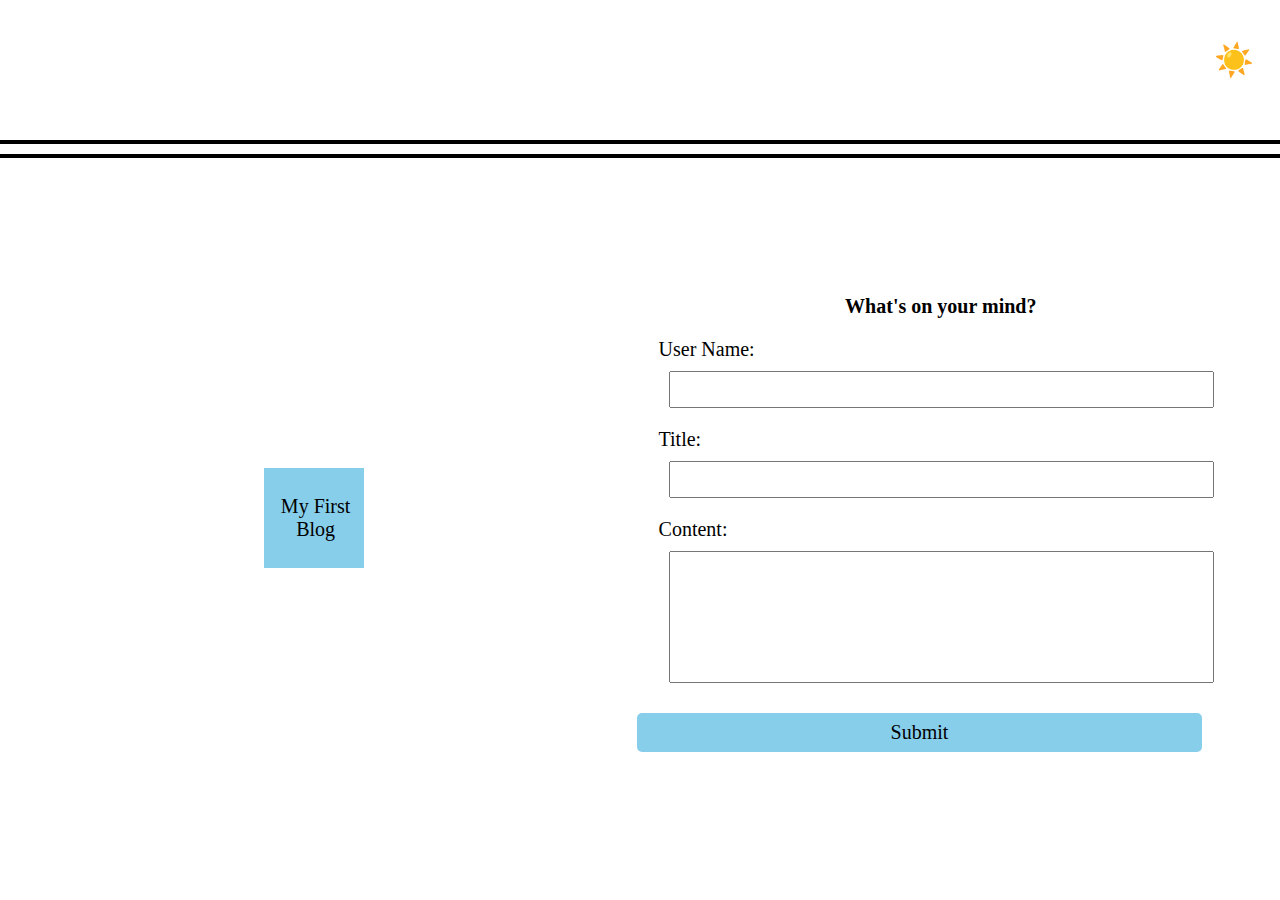
<file: index.html>
<!DOCTYPE html>
<html lang="en">

<head>
    <meta charset="UTF-8" />
    <meta name="viewport" content="width=device-width, initial-scale=1.0" />
    <link rel="stylesheet" href="./assets/css/form.css" />
    <title>Doppler Challenge 4 Form</title>
</head>


<header>
    <button id="lightDarkSwitcher">☀️</button>
    <hr>
    <hr>
</header>

<main>

    <body>
        <div class="container">
            <section class="blogWelcome">
                <section class="blogDisplay">
                    <span class="blogText">My First Blog</span>
                </section>
            </section>
            <section class="column form">
                <h2 id="sectionTitle">What's on your mind?</h2>
                <form id="formUserName">
                    <label for="userName">User Name:</label><br>
                    <input type="text" id="userName" name="userName"><br>
                </form>
                <form id="formBlogTitle">
                    <label for="blogTitle">Title:</label><br>
                    <input type="text" id="blogTitle" name="blogTitle"><br>
                </form>
                <form id="formBlogContent">
                    <label for="blogContent">Content:</label><br>
                    <input type="text" id="blogContent" name="blogContent"><br>
                </form>
                <button id="submitButton">Submit</button>
            </section>
        </div>

        <script src="./assets/js/logic.js"></script>
        <script src="./assets/js/form.js"></script>

    </body>
</main>

</html>
</file>
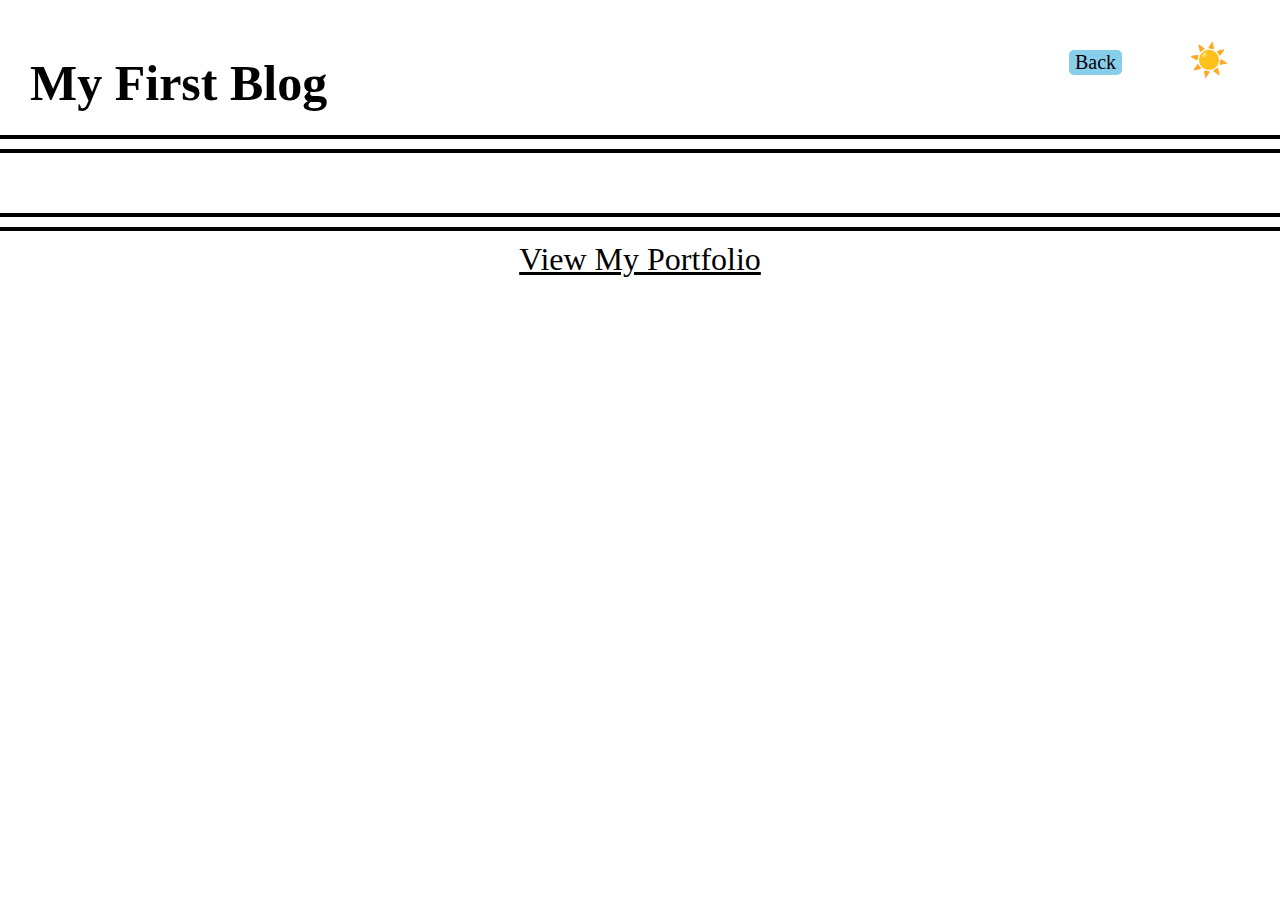
<file: blog.html>
<!DOCTYPE html>
<html lang="en">

<head>
    <meta charset="UTF-8" />
    <meta name="viewport" content="width=device-width, initial-scale=1.0" />
    <link rel="stylesheet" href="./assets/css/blog.css" />
    <title>Doppler Challenge 4 Blog</title>
</head>

<header>
    <div class="headerContainer">
        <h1 class="blogHeader">My First Blog</h1>
    </div>
    <div class="buttonContainer">
        <button id="backButton">Back</button>
    </div>
    <div class="buttonContainer">
        <button id="lightDarkSwitcher">☀️</button>
    </div>
</header>

    <body>
        <main>
            <hr class="headerBreak">
            <hr class="headerBreak">


            <section class="blogPosts">
                <ul id="blogList">

                </ul>
            </section>
            <hr class="headerBreak">
            <hr class="headerBreak">
            <footer>
                <a id="portfolioLink" href="https://ndoppler.github.io/doppler-module-2-challenge/">View My Portfolio</a>
            </footer>
            <script src="./assets/js/logic.js"></script>
            <script src="./assets/js/blog.js"></script>

        </main>
    </body>

</html>
</file>
<file: assets/css/form.css>
@import url("styles.css");

.container {
    width: 98%;
    height: 700px;
    display: flex;
    justify-content: space-around;
    align-items: center;
  }

.blogWelcome {
    display: flex;
    justify-content: center;
    height: 650px;
    width: 50%;
    align-self: center;
}

.blogDisplay {
    display: flex;
    background: var(--accentColor);
    height: 100px;
    width: 100px;
    justify-self: center;
    text-align: center;
    align-self: center;
    
}
.blogText {
    justify-self: center;
    align-self: center;
    margin-left: 4px;
    color: var(--fontColor);
}

.form {
    flex-direction: column;
    height: 650px;
    width: 50%;
    justify-content: center;
    align-content: center;
}


#sectionTitle {
    justify-self: center;
    text-align: center;
    margin: 20px;
    color: var(--fontColor);
}

#formUserName {
    justify-self: center;
    margin-left: 50px;
    text-align: justify;
    width: 90%;
    margin: 10px;
    color: var(--fontColor);
}

#userName {
    width: 95%;
    margin: 10px;
    padding: 5px 0px 5px 5px;
}

#formBlogTitle {
    justify-self: center;
    margin-left: 50px;
    text-align: justify;
    width: 90%;
    margin: 10px;
    color: var(--fontColor);
}

#blogTitle {
    width: 95%;
    margin: 10px;
    padding: 5px 0px 5px 5px;
}

#formBlogContent {
    justify-self: center;
    margin-left: 50px;
    text-align: justify;
    width: 90%;
    margin:10px;
    color: var(--fontColor);
}

#blogContent {
    width: 95%;
    padding: 5px 0px 100px 5px;
    margin: 10px;
    vertical-align: top;
}

#submitButton {
    justify-self: center;
    margin-left: 50px;
    text-align: center;
    width: 90%;
    margin:10px;
    padding: 8px 0px;
    border-radius: 5px;
    background-color: var(--accentColor);
    color: var(--fontColor);
    border: none;
    font-family: 'Times New Roman', Times, serif;
}
</file>
<file: assets/css/blog.css>
@import url("styles.css");

header {
    display: flex;
    justify-content: space-evenly;
    width: 100%;
    height: 125px;
}

h1 {
    color: var(--fontColor);
    background-color: (var(--backgroundColor));
    font-size: 250%;
}

h2 {
    font-size: 200%;
}

h3 {
    font-size: 125%;
}

p {
    font-size:  100%;
}

ul {
    width: 93%;
}

li {
    list-style: none;
    color: var(--fontColor);
}


.headerContainer {
    margin: 20px 20px 20px 30px;
    display:flex;
    justify-content: flex-start;
    align-content: center;
    width: 80%;
}

.buttonContainer {
    display:flex;
    justify-content: space-evenly;
    align-content: center;
    width: 10%;
}

.blogPosts {
    display: flex;
    align-self: center;
    width: auto;
}

.blogList {
    display:flex;
    flex-direction: column;
    justify-content: start;
    width: 100%;
}

.headerBreak {
    width: 80%;
    padding-left: 50%;
}

#backButton {
    font-size: 20px;
    margin: 50px 0px 50px 0px;
    border: none;
    border-radius: 5px;
    background-color: var(--accentColor);
    color: var(--fontColor);
}
</file>
